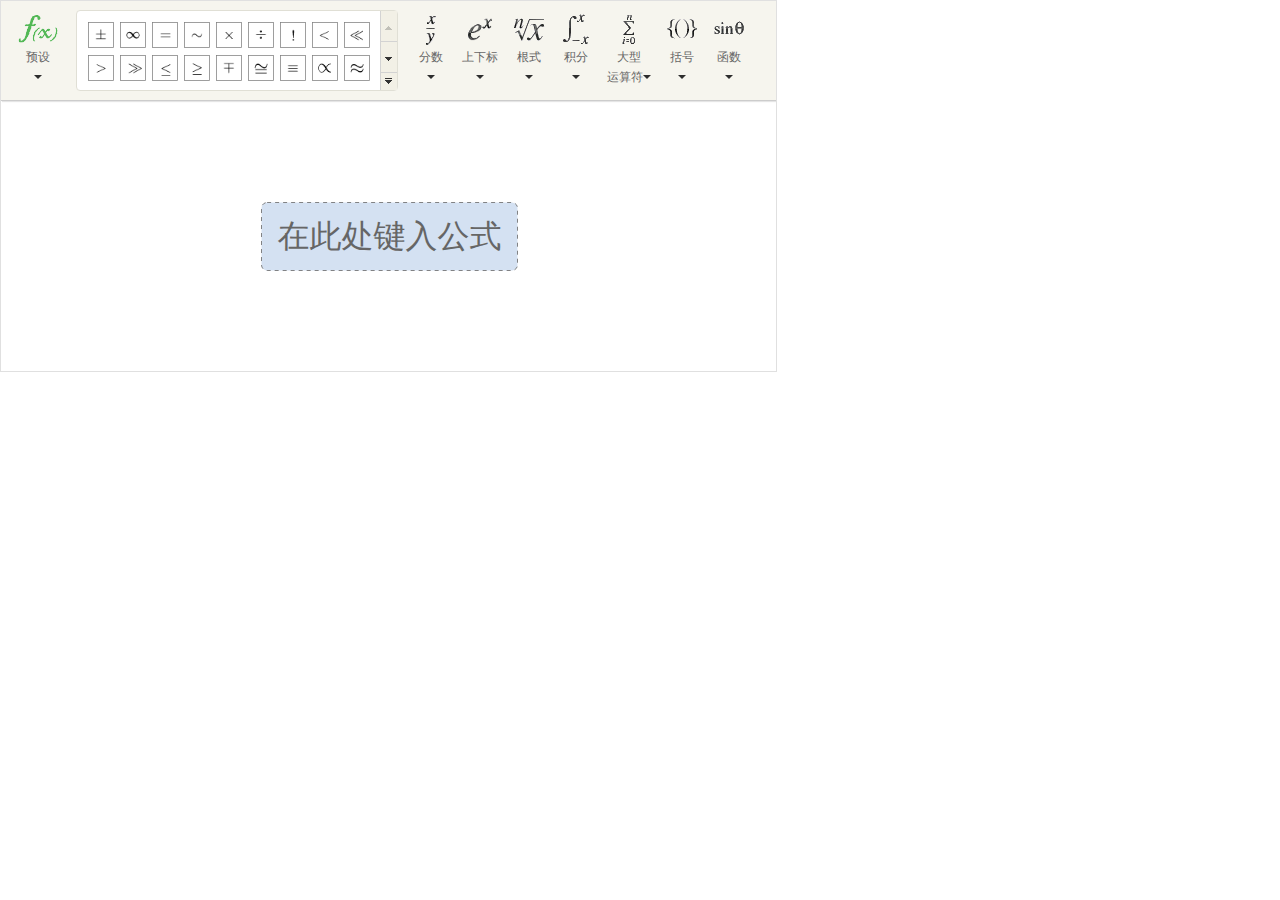
<file: dialogs/kityformula/iframe/index.html>
<!DOCTYPE html>
<html>
<head>
    <title>公式编辑器</title>
    <meta charset="UTF-8">
    <meta name="renderer" content="webkit">
    <!-- <script src="dev-lib/jquery-1.11.0.min.js"></script>
    <script src="dev-lib/kitygraph.all.js"></script>
    <script src="dev-lib/kity-formula-render.all.js"></script>
    <script src="dev-lib/kity-formula-parser.all.js"></script>
    <script src="dev-lib/dev-define.js"></script>
    <script>
        inc.config({
            base: './src'
        });
    </script>
    <script src="dev-lib/exports.js"></script>
    <script src="dev-lib/start.js"></script>
    <script src="dev-lib/dev-start.js"></script> -->
    <!--<script src="dist/kityformula-editor.all.min.js"></script>-->
    <!-- <link rel="stylesheet" href="assets/styles/page.css"> -->
    <style>
      html, body {
        padding: 0;
        margin: 0;
      }
    </style>
    <link rel="stylesheet" href="kityformula/assets/styles/base.css">
    <link rel="stylesheet" href="kityformula/assets/styles/ui.css">
    <link rel="stylesheet" href="kityformula/assets/styles/scrollbar.css">
    <script src="kityformula/js/jquery-1.11.0.min.js"></script>
    <script src="kityformula/js/kitygraph.all.js"></script>
    <script src="kityformula/js/kity-formula-render.all.min.js"></script>
    <script src="kityformula/js/kity-formula-parser.all.min.js"></script>
    <script src="kityformula/js/kityformula-editor.all.min.js"></script>
    <script>
        jQuery( function ($) {
            var cacheFn = []
            var factory = kf.EditorFactory.create( $( "#kfEditorContainer" )[ 0 ], {
                render: {
                    fontsize: 40
                },
                resource: {
                    path: "resource/"
                }
            } );

            factory.ready( function ( KFEditor ) {

                // this指向KFEditor

                this.execCommand( "render", "\\placeholder" );
                this.execCommand( "focus" );

                window.kfe = this;
                cacheFn.forEach(fn => fn())
                cacheFn.length = 0
            } );

            window.getImageData = function () {
              return new Promise(function (resolve, reject) {
                kfe.execCommand('get.image.data', function(data){
                    var latex = kfe.execCommand('get.source');
                    if (latex.search(/\\placeholder/) > -1) {
                      reject(new Error('请输入完整的公式'))
                    }
                    var src = '//latex.huatu.com/latex/convert?latex=' + encodeURIComponent(latex)
                    resolve('<img class="mathquill-embedded-latex" src="' + src + '" data-latex="' + latex + '" />')
                });
              })
            }

            window.setLatex = function (latex) {
              function fn() {
                kfe.execCommand( "render", latex );
                kfe.execCommand( "focus" );
              }
              if (!window.kfe) {
                cacheFn.push(fn)
              } else {
                fn()
              }
            }

        } );
    </script>
</head>
<body>
    <div id="kfEditorContainer" class="kf-editor" style="width: 775px; height: 370px;"></div>
</body>
</html>
</file>
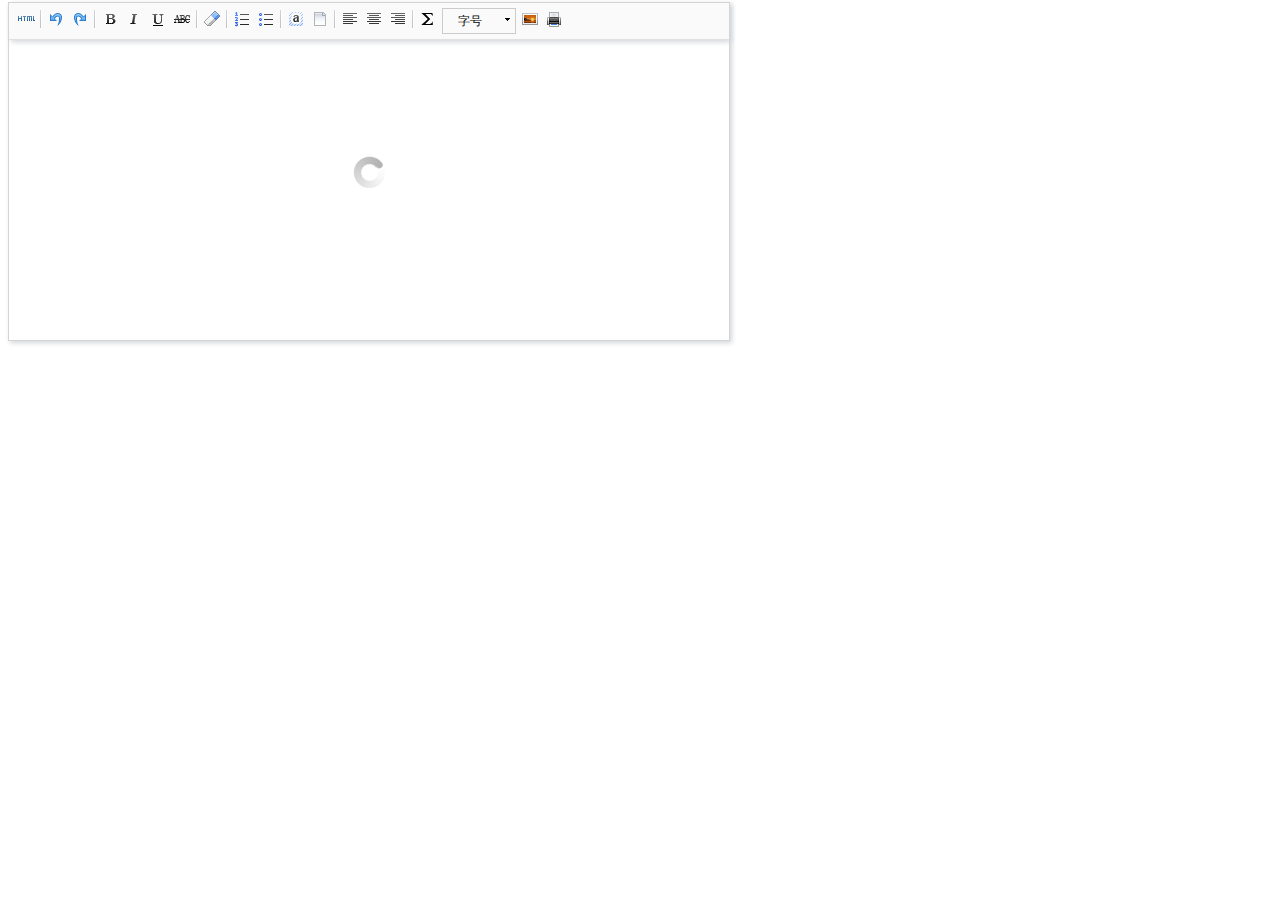
<file: indexUm.html>
<!DOCTYPE HTML>
<html>

<head>

    <meta http-equiv="Content-Type" content="text/html;charset=utf-8" />
    <title>UMEDITOR 提交示例</title>
    <meta http-equiv="Content-Type" content="text/html; charset=utf-8" />
    <link href="./themes/default/_css/umeditor.css" type="text/css" rel="stylesheet">
    <script type="text/javascript" src="./third-party/jquery.min.js"></script>
    <script type="text/javascript" charset="utf-8" src="./umeditor.config.js"></script>
    <script type="text/javascript" charset="utf-8" src="editor_api.js"></script>
    <script type="text/javascript" src="./lang/zh-cn/zh-cn.js"></script>
    <style type="text/css">
        h1 {
            font-family: "微软雅黑";
            font-weight: normal;
        }
    </style>
</head>

<body>

    <form id="form" method="post" target="_blank">
        <script type="text/plain" id="myEditor" name="myEditor" style="width:700px;height:300px;">
            <img src="./themes/default/images/loading.gif" style="position:absolute; margin:auto;  left:0; right:0; top:0; bottom:0; ">
        </script>
    </form>

    <script type="text/javascript">
        var um = UM.getEditor('myEditor');
        var content;

        um.addListener("contentChange", function() {
            const wordCount = um.getContentLength(true);
            // 获取标签内容                
            content = um.getContent();
            // 获取文本内容
            const plainTxt = um.getPlainTxt();

            //console.log(content);
        })
    </script>

</body>

</html>
</file>
<file: dialogs/kityformula/iframe/kityformula/assets/styles/base.css>
.kf-editor {
    width: 100%;
    height: 100%;
    border: 1px solid #e0e0e0;
    position: relative;
    top: 0;
    left: 0;

    overflow: hidden;
    z-index: 2;
    background-color: #f6f5ee;
}

.kf-editor-edit-area {
    position: relative;
    top: 0;
    left: 0;

    z-index: 1;
    height: 0;
    background-color: white;
    /*background-color: white;*/
    /*background-size: 21px 21px;*/
    /*background-position: 0 0,10px 10px;*/
    /*background-image: -webkit-linear-gradient(45deg,#efefef 25%,transparent 25%,transparent 75%,#efefef 75%,#efefef),-webkit-linear-gradient(45deg,#efefef 25%,transparent 25%,transparent 75%,#efefef 75%,#efefef);*/
    /*background-image: linear-gradient(45deg,#efefef 25%,transparent 25%,transparent 75%,#efefef 75%,#efefef),linear-gradient(45deg,#efefef 25%,transparent 25%,transparent 75%,#efefef 75%,#efefef);*/
}

.kf-editor-canvas-container {
    width: 100%;
    height: 100%;
}

.kf-editor-input-box {
    position: fixed;
    top: 0;
    left: -99999999px;
    z-index: 999999;
}
</file>
<file: dialogs/kityformula/iframe/kityformula/assets/styles/ui.css>
/* 工具栏 */
.kf-editor-toolbar {
    width: 100%;
    padding: 1px 10px;
    position: relative;
    top: 0;
    left: 0;
    z-index: 2;
    background-color: #f6f5ee;
    border-bottom: 1px solid #ccc;
    -moz-box-shadow:1px 1px 1px rgba( 0, 0, 0, 0.1 );
    -webkit-box-shadow:1px 1px 1px rgba( 0, 0, 0, 0.1 );
    box-shadow:1px 1px 1px rgba( 0, 0, 0, 0.1 );
    color: #000;
    font-family: Helvetica, Arial, "微软雅黑", "Microsoft YaHei", "宋体", sans-serif;
}

/* 按钮 */
.kf-editor-ui-button {
    padding: 8px 6px;
    height: 79px;
    font-size: 12px;
    display: inline-block;
    border: 1px solid transparent;
    border-radius: 3px;
    cursor: default;
    position: relative;
    top: 0;
    left: 0;
    z-index: 3;
    vertical-align: top;
    opacity: 0.5;
    margin-right: 1px;
}

.kf-editor-toolbar .kf-editor-ui-overlap-button {
    width: 100%;
    height: 25px;
    background: #53b856;
    border-radius: 0;
}

.kf-editor-ui-button-icon {
    width: 32px;
    height: 32px;
    margin: 2px auto;
}

.kf-editor-ui-button-label {
    color: #666;
    text-align: center;
    display: block;
    font-size: 12px;
    line-height: 20px;
}

.kf-editor-ui-overlap-button .kf-editor-ui-button-label {
    padding: 3px 5px;
    text-align: left;
    color: white;
    font-size: 12px;
}

.kf-editor-ui-button-sign {
    border: 4px solid transparent;
    border-top-color: #2d2d2d;
    width: 0;
    height: 0;
    display: inline-block;
    margin: 8px auto;
    vertical-align: top;
}

.kf-editor-ui-button-mount-point {
    display: none;
    position: absolute;
    bottom: -2px;
    left: -1px;
}

.kf-editor-ui-overlap-button .kf-editor-ui-button-mount-point {
    width: 100%;
    height: 10000px;
}

.kf-editor-ui-wrap-group {
    overflow-x: hidden;
    overflow-y: auto;
}

.kf-editor-ui-overlap-button .kf-editor-ui-button-mount-point {
    top: 27px;
}

.kf-editor-toolbar .kf-editor-ui-button-in {
    border-color: #8fcc91!important;
    background: #e0f0dd!important;
}

.kf-editor-toolbar .kf-editor-ui-overlap-button {
    padding-top: 0;
    padding-bottom: 0;
    border-color: #61b864!important;
    background: #61b864!important;
}

/* 分割符 */
.kf-editor-ui-delimiter {
    width: 11px;
    height: 100%;
    display: none;
}

.kf-editor-ui-enabled.kf-editor-ui-button:HOVER {
    border: 1px solid #a9d9ab;
    background: #ebf7e6;
}

.kf-editor-ui-enabled.kf-editor-ui-overlap-button:HOVER {
    border: 1px solid #53b856;
    background: #53b856;
}

.kf-editor-ui-delimiter-line {
    width: 1px;
    height: 100%;
    margin: 0 auto;
    background: -webkit-linear-gradient(top, rgba(233, 233, 233, 0.11), rgba(92, 92, 92, 0.20) 60%, rgba(92, 92, 92, 0.41) 80%, rgba(123, 123, 123, 0.50));
}

/* box */
.kf-editor-ui-box {
    border: 1px solid #b3aead;
    border-radius: 3px;
    box-shadow: 0px 0px 4px rgba(0, 0, 0, 0.11);
    background: white;
    position: absolute;
    top: 0;
    left: -1px;
    overflow-x: hidden;
    overflow-y: auto;
}

.kf-editor-ui-area .kf-editor-ui-box {
    border-color: #61b864;
}

.kf-editor-ui-box-container {
    font-size: 12px;
}

.kf-editor-ui-box-group-title {
    background-color: #f7f6f0;
    height: 23px;
    line-height: 23px;
    font-size: 12px;
    border: 1px solid #ebeae4;
    border-width: 1px 0;
    padding-left: 12px;
}

.kf-editor-ui-box-group-item-container {
    padding: 7px 9px 17px 9px;
}

.kf-editor-ui-overlap-container {
    overflow: hidden;
}

.kf-editor-ui-area .kf-editor-ui-box {
    top: -1px;
}

.kf-editor-ui-overlap-container .kf-editor-ui-button-sign {
    border-top-color: white;
    border-width: 4px;
    margin-left: 10px;
    margin-top: 8px;
}

.kf-editor-ui-yushe-btn .kf-editor-ui-box-item {
    border: 1px solid transparent;
    padding: 5px;
}

.kf-editor-ui-box-item {
    display: inline-block;
    margin: 4px;
}

.kf-editor-ui-box-item-content:HOVER {
    border-color: #dff3df;
}

.kf-editor-ui-box-item-content:HOVER .kf-editor-ui-box-item-val {
    border-color: #6eb864;
}

.kf-editor-ui-area .kf-editor-ui-box-item {
    position: relative;
    top: 0;
    left: 0;
    width: 32px;
    height: 32px;
    border: 0;
    margin: 3px;
    padding: 0;
    z-index: 1;
}

.kf-editor-ui-area .kf-editor-ui-box-item img {
    width: 32px;
    height: 32px;
}


.kf-editor-ui-box-item-label {
    margin-bottom: 5px;
}

.kf-editor-ui-box-item-content {
    background: white;
    border: 1px solid white;
}

.kf-editor-ui-area .kf-editor-ui-box-item-content {
    position: absolute;
    top: 0;
    left: 0;
}

.kf-editor-ui-area .kf-editor-ui-box-item-content:HOVER {
    border: 1px solid #dff3df;
}

.kf-editor-ui-box-item-val {
    padding: 5px;
    line-height: 0;
    border: 1px solid #808080;
}

.kf-editor-ui-area .kf-editor-ui-box-item-val {
    padding: 0;
    margin: 0;
}

/* area */
.kf-editor-ui-area {
    height: 79px;
    display: inline-block;
    cursor: default;
    position: relative;
    top: 0;
    left: 0;
    vertical-align: top;
    opacity: 0.5;
    z-index: 4;
    border: 1px solid #e0dfd5;
    border-radius: 4px;
    background: white;
    margin: 8px 10px;
}

.kf-editor-ui-area-container {
    width: 293px;
    height: 70px;
    /*margin: 7px 5px 5px 5px;*/
    margin: 5px;
    display: inline-block;
    border-right: 0;
    vertical-align: top;
    position: relative;
    top: 0;
    left: 0;
    overflow: hidden;
}

.kf-editor-ui-area-panel {
    position: absolute;
    top: 0;
    left: 0;
    line-height: 0;
    background: white;
    -webkit-transition: top 0.5s linear;
    -moz-transition: top 0.5s linear;
    transition: top 0.5s linear;
}

.kf-editor-ui-area-button-container {
    display: inline-block;
    width: 16px;
    height: 100%;
    overflow: hidden;
    text-align: center;
    border: 0 solid #D3D3D3;
    border-left-width: 1px;
    background-color: #f2f0e6;
}

.kf-editor-ui-moveup-button, .kf-editor-ui-movedown-button {
    line-height: 25px;
    height: 30px;
}

.kf-editor-ui-moveup-button {
    background: url("../images/toolbar/btn.png") -304px 9px no-repeat;
}

.kf-editor-ui-movedown-button {
    border: 1px solid #D3D3D3;
    border-width: 1px 0;
    background: url("../images/toolbar/btn.png") -325px 9px no-repeat;
}

.kf-editor-ui-area-button {
    width: 100%;
    height: 50px;
    line-height: 26px;
    background: url("../images/toolbar/btn.png") -346px 0 no-repeat;
}

.kf-editor-ui-enabled .kf-editor-ui-area-button:HOVER {
    background-color: #e5e4e1;
}

.kf-editor-ui-enabled .kf-editor-ui-moveup-button:HOVER {
    background-color: #e5e4e1;
}

.kf-editor-ui-enabled .kf-editor-ui-movedown-button:HOVER {
    background-color: #e5e4e1;
}

.kf-editor-ui-area-button-container .kf-editor-ui-disabled {
    opacity: 0.25;
    background-color: transparent!important;
}

.kf-editor-ui-area-mount {
    position: absolute;
    top: 0;
    left: 0;
    display: none;
}

.kf-editor-ui-overlap-title {
    width: 100%;
    line-height: 1.5;
}

/* list */
.kf-editor-ui-list {
    background: #f9f8f5;
    border: 1px solid #b3aead;
    border-radius: 3px;
    position: fixed;
    top: 0;
    left: 0;
    box-shadow: 0px 0px 4px rgba(0, 0, 0, 0.11);
}

.kf-editor-ui-list-bg {
    display: none;
}

.kf-editor-ui-list-item-container {
    position: relative;
    top: 0;
    left: 0;
    z-index: 2;
}

.kf-editor-ui-list-item {
    line-height: 24px;
    padding: 2px 6px;
    border: 1px solid transparent;
    border-width: 1px 0;
}

.kf-editor-ui-list-item-select {
    color: #61b864;
    font-weight: bold;
}

.kf-editor-ui-list-item-select .kf-editor-ui-list-item-icon {
    visibility: visible;
    width: 16px;
    height: 16px;
    background: url(../images/toolbar/btn.png) no-repeat -367px 0;
}

.kf-editor-ui-list-item:HOVER {
    border-color: #beddbf;
    background-color: #ecf3e9;
}

.kf-editor-ui-list-item-icon {
    width: 16px;
    height: 16px;
    display: inline-block;
    vertical-align: middle;
    margin-top: -2px;
    margin-right: 4px;
    visibility: hidden;
}

/* area 内容区 */
.kf-editor-ui-area-item {
    width: 26px;
    height: 26px;
    position: absolute;
    top: 0;
    left: 0;
}

.kf-editor-ui-area-item-inner {
    width: 34px;
    height: 34px;
    border: 1px solid white;
    position: absolute;
    top: -4px;
    left: -4px;
    -webkit-transition: all 0.1s linear;
    -moz-transition: all 0.1s linear;
    transition: all 0.1s linear;

    -webkit-transform: scale( 0.76 );
    -moz-transform: scale( 0.76 );
    transform: scale( 0.76 );
}

.kf-editor-ui-enabled .kf-editor-ui-area-item-inner:HOVER {
    border-color: #dff3df;

    -webkit-transform: scale( 1 );
    -moz-transform: scale( 1 );
    transform: scale( 1 );
}

.kf-editor-ui-area-item-img {
    width: 32px;
    height: 32px;
    border: 1px solid #808080;
    -webkit-transition: all 0.1s linear;
    -moz-transition: all 0.1s linear;
    transition: all 0.1s linear;
}

.kf-editor-ui-enabled .kf-editor-ui-area-item-inner:HOVER .kf-editor-ui-area-item-img {
    border-color: #6eb864;
}

.kf-editor-ui-enabled {
    opacity: 1;
}

.kf-editor-ui-overlap-container .kf-editor-ui-box-item {
    width: 34px;
    height: 34px;
    border: 1px solid white;
}

.kf-editor-ui-overlap-container .kf-editor-ui-box-item-content:HOVER {
}

.kf-editor-ui-overlap-container .kf-editor-ui-box-item-val {
    width: 32px;
    height: 32px;
}

/* scrollbar */
.kf-editor-ui-box::-webkit-scrollbar {
    width: 17px;
    background: url(../images/scrollbar/custom/bg.png) 0 0 repeat-y white;
}

.kf-editor-ui-box::-webkit-scrollbar-button:end:increment {
    height: 5px;
    background: url(../images/scrollbar/custom/down.png) 0 0 repeat-y white;
}
/*定义滚动条渐减按扭的样式 */
.kf-editor-ui-box::-webkit-scrollbar-button:start:decrement {
    height: 5px;
    background: url(../images/scrollbar/custom/up.png) 0 0 repeat-y white;
}

/* 垂直滚动条的第三层轨道的上段 */
.kf-editor-ui-box::-webkit-scrollbar-track-piece:vertical:start {
    background-image: url(../images/scrollbar/custom/top.png), url(../images/scrollbar/custom/bg.png);
    background-repeat: no-repeat, repeat-y;
}
/* 垂直滚动条的第三层轨道的下段 */
.kf-editor-ui-box::-webkit-scrollbar-track-piece:vertical:end {
    background-image: url(../images/scrollbar/custom/bottom.png), url(../images/scrollbar/custom/bg.png);
    background-repeat: no-repeat, repeat-y;
    background-position: 0 bottom, 0 0;
}
/* 垂直滚动条的滑动块 */
.kf-editor-ui-box::-webkit-scrollbar-thumb:vertical {
    /*background: url(./images2/bar.png) 6px 0 no-repeat;*/
    /*background-size: 6px;*/
    -webkit-border-image: url(../images/scrollbar/custom/bar.png) 8;
    border-width: 10px;
}

.kf-editor-ui-wrap-group::-webkit-scrollbar {
    width: 17px;
    background: url(../images/scrollbar/custom/bg.png) 0 0 repeat-y white;
}

.kf-editor-ui-wrap-group::-webkit-scrollbar-button:end:increment {
    height: 5px;
    background: url(../images/scrollbar/custom/down.png) 0 0 repeat-y white;
}
/*定义滚动条渐减按扭的样式 */
.kf-editor-ui-wrap-group::-webkit-scrollbar-button:start:decrement {
    height: 5px;
    background: url(../images/scrollbar/custom/up.png) 0 0 repeat-y white;
}

/* 垂直滚动条的第三层轨道的上段 */
.kf-editor-ui-wrap-group::-webkit-scrollbar-track-piece:vertical:start {
    background-image: url(../images/scrollbar/custom/top.png), url(../images/scrollbar/custom/bg.png);
    background-repeat: no-repeat, repeat-y;
}
/* 垂直滚动条的第三层轨道的下段 */
.kf-editor-ui-wrap-group::-webkit-scrollbar-track-piece:vertical:end {
    background-image: url(../images/scrollbar/custom/bottom.png), url(../images/scrollbar/custom/bg.png);
    background-repeat: no-repeat, repeat-y;
    background-position: 0 bottom, 0 0;
}
/* 垂直滚动条的滑动块 */
.kf-editor-ui-wrap-group::-webkit-scrollbar-thumb:vertical {
    -webkit-border-image: url(../images/scrollbar/custom/bar.png) 8;
    border-width: 10px;
}
</file>
<file: dialogs/kityformula/iframe/kityformula/assets/styles/scrollbar.css>
/*!
 * 滚动条
 **/

.kf-editor-edit-scrollbar {
    width: 100%;
    height: 16px;
    position: absolute;
    bottom: 0;
    left: 0;
    z-index: 994;
    border-top: 1px solid #ddd;
}

.kf-editor-ui-left-button {
    position: absolute;
    top: 0;
    left: 0;
    width: 5px;
    height: 100%;
    background: white;
}

.kf-editor-ui-right-button {
    position: absolute;
    top: 0;
    right: 0;
    width: 5px;
    height: 100%;
    background: white;
}

.kf-editor-ui-track {
    position: absolute;
    top: 0;
    left: 5px;
    width: 0;
    height: 100%;
    background-image: url(../images/scrollbar/edit/bar-left.png), url(../images/scrollbar/edit/bar-right.png), url(../images/scrollbar/edit/bar-bg.png);
    background-repeat: no-repeat, no-repeat, repeat-x;
    background-position: 0 0, right 0, 0 0;
}

.kf-editor-ui-thumb {
    position: absolute;
    top: 0;
    left: 0;
    width: 0;
    height: 100%;
}

.kf-editor-ui-thumb-left {
    width: 5px;
    height: 100%;
    position: absolute;
    top: 0;
    left: 0;
    background: url(../images/scrollbar/edit/thumb-left.png) no-repeat 0 0;
    z-index: 1;
}

.kf-editor-ui-thumb-right {
    width: 5px;
    height: 100%;
    position: absolute;
    top: 0;
    right: 0;
    background: url(../images/scrollbar/edit/thumb-right.png) no-repeat 0 0;
}

.kf-editor-ui-thumb-body {
    position: absolute;
    top: 0;
    left: 5px;
    width: 0;
    height: 100%;
    background: url(../images/scrollbar/edit/thumb-bg.png) repeat-x 0 0;
}
</file>
<file: themes/default/_css/umeditor.css>
@import "editor.css";
@import "button.css";
@import "buttonicon.css";
@import "splitbutton.css";
@import "combobox.css";
@import "comboboxmenu.css";
@import "dialog.css";
@import "dialogsize.css";
@import "popup.css";
@import "tab.css";
@import "tooltip.css";
@import "colorpicker.css";
@import "separator.css";
</file>
